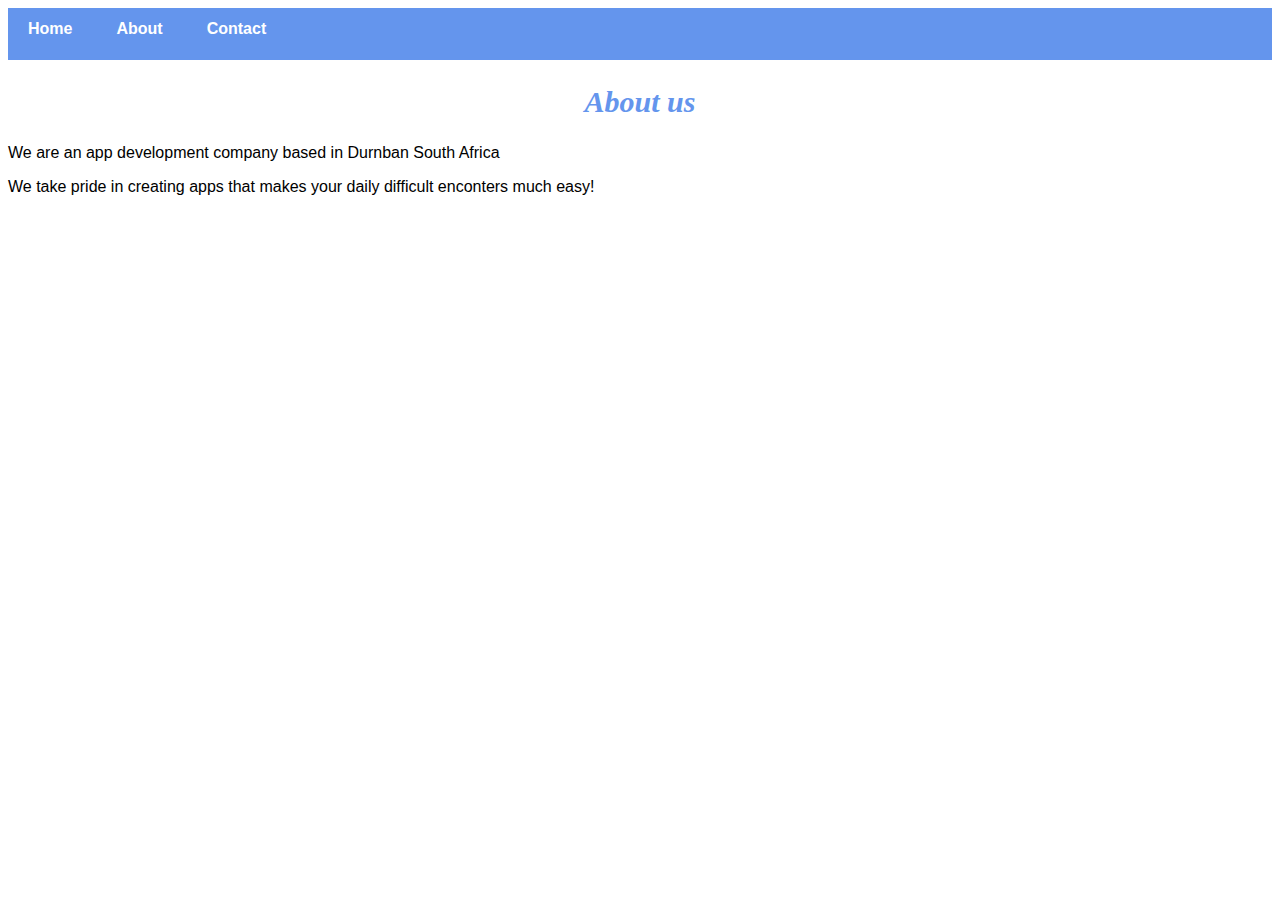
<file: about.html>
<!DOCTYPE html>
<html>
    <head>
        <link rel="stylesheet"href="style.css"/>
    </head>
    <body>
     <div id="menu">
            <a href="index.html">Home</a>
            <a href="about.html">About</a>
            <a href="contact.html">Contact</a>
        </div>
            <h2>About us</h2>
            <p>We are an app development company based in Durnban South Africa</p>
            <P>We take pride in creating apps that makes your daily difficult enconters much easy!</P>
    
    </body>
</html>
</file>
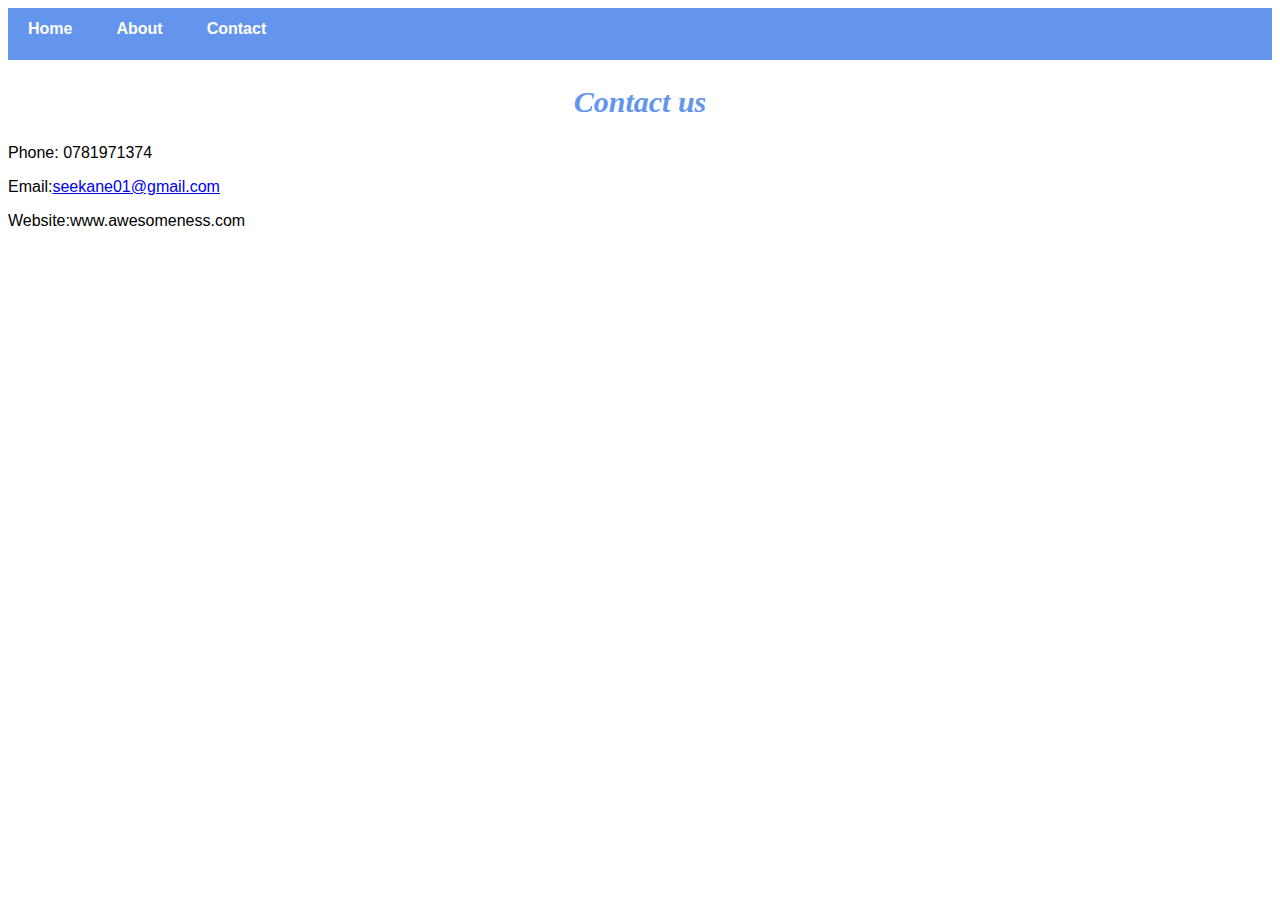
<file: contact.html>
<html>
    <head>
        <link rel="stylesheet"href="style.css"/>
    </head>
    <body>
         <div id="menu">
            <a href="index.html">Home</a>
            <a href="about.html">About</a>
            <a href="contact.html">Contact</a>
        </div>
    
            <h2>Contact us</h2>
            <p>Phone: 0781971374</p>
            <p>Email:<a href="http//:www.seekane01@gmail.com">seekane01@gmail.com</a></p>
            <P>Website:www.awesomeness.com</P>
    
    </body>
</html>
</file>
<file: style.css>
.gallery img{
    width: 100%;
    
}
h2{
    font-family:Impact, fantasy;
    font-size: 30px;
    font-style: italic;
    color:cornflowerblue;
    text-align: center;
}
h4{
    color:rgb(5, 27, 90);
    font-family:impact, fantasy;
    font-size: 20px;
    font-style: italic;
    background-color: gray;

    
}
p{
    font-family: Helvetica, sans-serif;
}
#menu{
    text-decoration: none;
    width: 100%;
    height: 40px;
    background-color: cornflowerblue;
    padding-top: 12px;
    
}
#menu a{
    text-decoration: none;
    color: white;
    font-family: Helvetica, sans-serif;
    font size: 18px;
    font-weight:800;
    padding-left:20px;
    padding-right:20px;
}
#menu a:hover{
    
    color:#5077bd;
    
    
}
</file>
